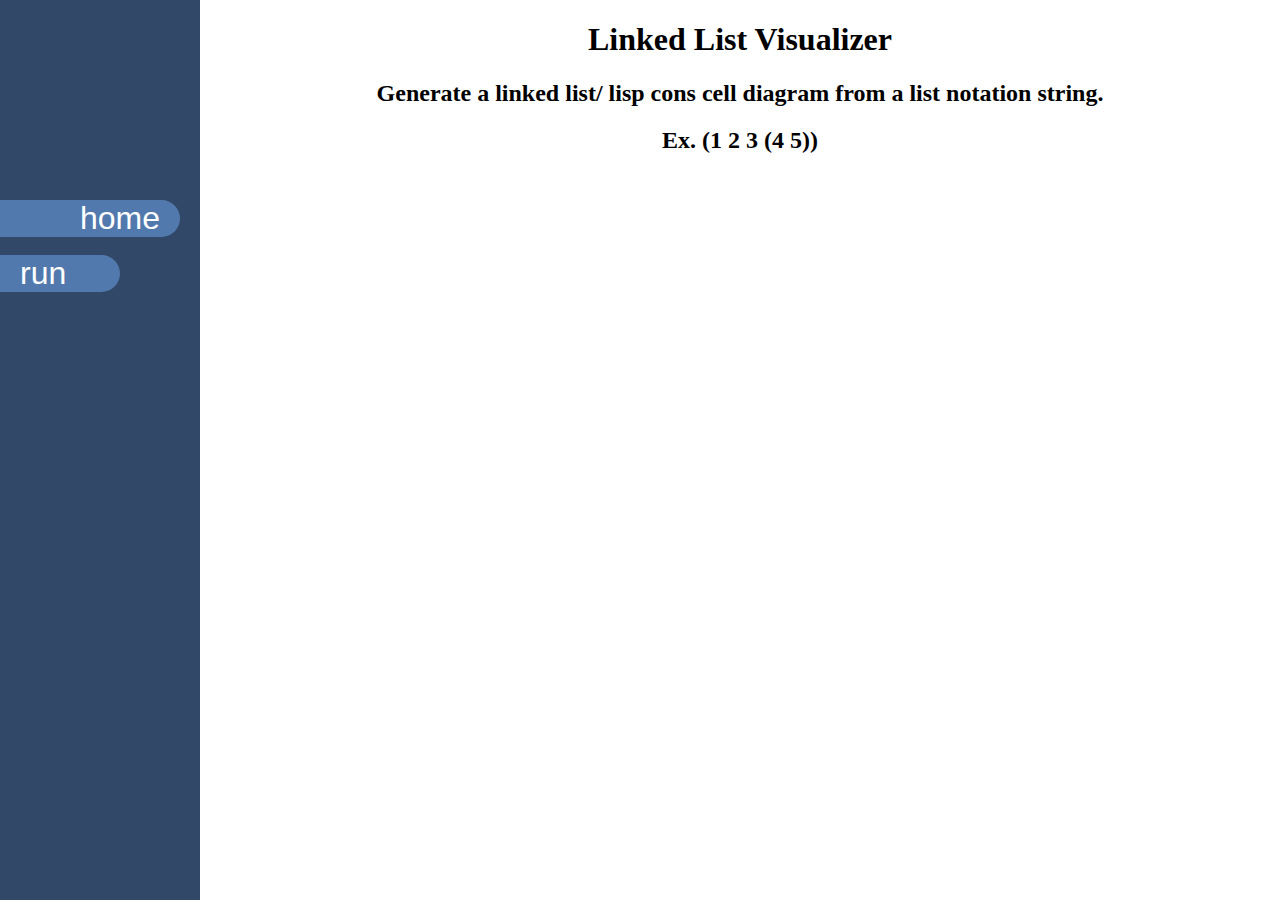
<file: index.html>
<!-- Kevin Zheng -->
<html>
    <head>
        <link rel="stylesheet" type="text/css" href="assets/css/main.css">
    </head>
    <body>
        <div id="sidebar">
            <div class="nav">
                <div class="link active">
                    <a href="index.html">home</a>
                </div>
                <br />
                <div class="link">
                    <a href="run.html">run</a>
                </div>
            </div>
        </div>
        <div id="main">
            <h1> Linked List Visualizer </h1>
            <h2> Generate a linked list/ lisp cons cell diagram from a list notation string. </h2>
            <h2> Ex. (1 2 3 (4 5)) </h2>
        </div>
    </body>
</html>
</file>
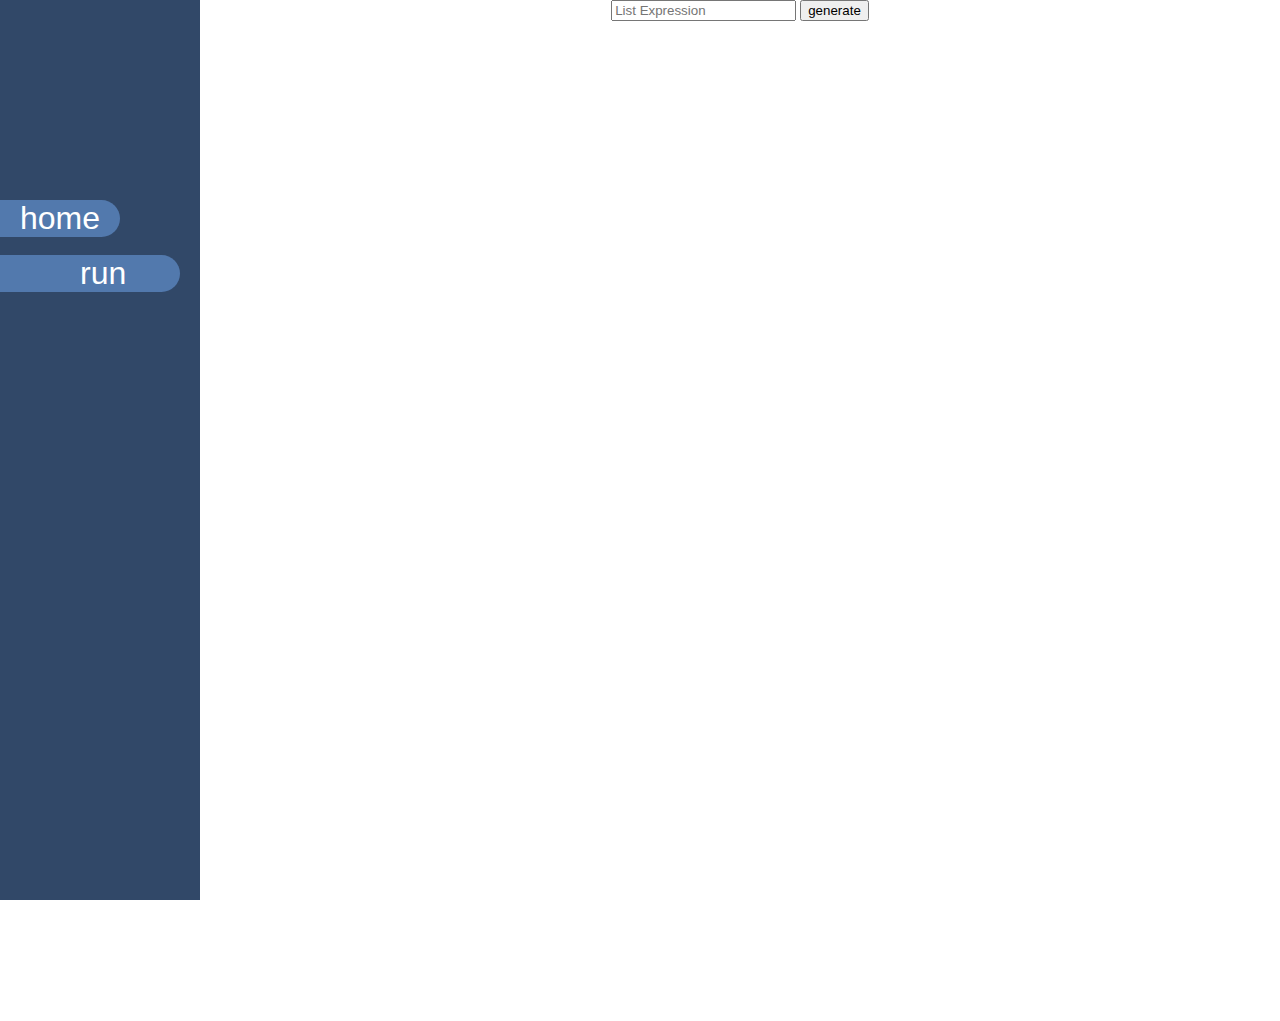
<file: run.html>
<!-- Kevin Zheng -->
<html>
    <head>
        <link rel="stylesheet" type="text/css" href="assets/css/main.css">
        <script src="assets/js/run.js"></script>
    </head>
    <body>
        <div id="sidebar">
            <div class="nav">
                <div class="link">
                    <a href="index.html">home</a>
                </div>
                <br />
                <div class="link active">
                    <a href="run.html">run</a>
                </div>
            </div>
        </div>
        <div id="main">
            <div id="control">
                <input id="expression" type="text" placeholder="List Expression" />
                <button id="submit">generate</button>
            </div>
            <canvas id="draw" width="1000" height="1000"></canvas>
        </div>
    </body>
</html>
</file>
<file: assets/css/main.css>
body {
    background-color: white;
}

#sidebar {
    position: absolute;
    top: 0;
    bottom: 0;
    left: 0;
    background-color: #314868;
}

#main {
    position: absolute;
    top: 0;
    bottom: 0;
    left: 200px;
    right: 0;
    text-align: center;
}

div.nav {
    position: relative;
    top: 200px;
}

div.link {
    position: relative;
    left: -80px;
    width: 200px;
    background: #5279ad;
    border-radius: 25px;
}

div.link.active.active {
    position: relative;
    left: -20px;
}

a {
    position: relative;
    right: -100px;
    font-family: 'Helvetica', 'Arial';
    font-size: 2em;
    text-decoration: none;
    color: white;
}
</file>
